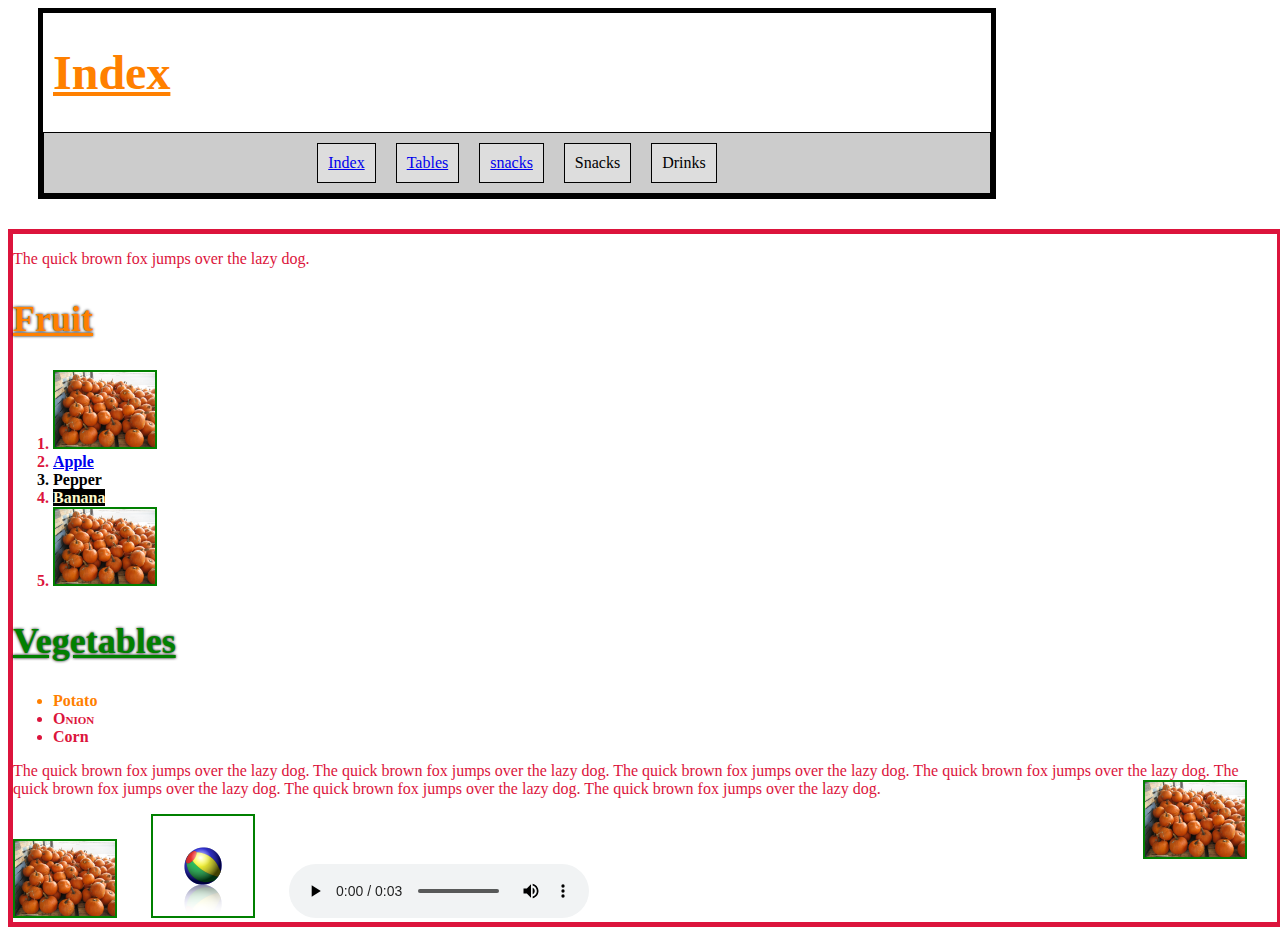
<file: Index/index.html>
<!DOCTYPE html>
<html lang="en">
	<head>
	<meta charset="UTF-8">
		<!-- Link to external CSS file -->
	<title>Index Page</title>	
		<link rel="stylesheet" type="text/css" href="css/style.css">
	
		<!-- 'ctrl + u' will show a page markup -->
		<style>
			
			
			
		</style>
	</head>
	<body>
		<!-- The header div -->
		<div class="doc_header">
			<h1 class="orange_text">Index</h1>
			
			<div class="flex_container">
			
				<a href="index.html"><div>Index</div></a>
				<a href="tables.html"><div>Tables</div></a>
				<a href="snacks.html"><div>snacks</div></a>
				<div>Snacks</div>
				<div>Drinks</div>
			
			</div>
		</div>
		
		<!-- The body div -->
		<div class="doc_body">
			<p>The quick brown fox jumps over the lazy dog.</p>
		<h2 class="orange_text">Fruit</h2>
		<!--	<p>Pumpkin, Apple, Pepper, and Banana</p> -->
		
			<ol>	
			<!--	<li><a href="https://en.wikipedia.org/wiki/Pumpkin" target="_blank">Pumpkin</a></li> -->
				<li>
					<a href="https://upload.wikimedia.org/wikipedia/commons/5/5c/FrenchMarketPumpkinsB.jpg" target="_blank">
						<img class="inner_picture" src="images/pumpkins.jpg" alt="a pile of pumpkins">
					</a>
				</li>
				<li><a href="https://en.wikipedia.org/wiki/Apple">Apple</a></li>
				<li style="color: black; font-size: 1em;">Pepper</li>
				<li><span style="color: lemonchiffon; background-color: black;">Banana</span></li>
				<li><img class="inner_picture" src="images/pumpkins.jpg" alt="a pile of pumpkins"></li>
			</ol>
		
		<h2 style="color: green;">Vegetables</h2>
			
			<ul>
				<li class="orange_text">Potato</li>
				<li class="small_cap_letter">Onion</li>
				<!--<li><span class="orange_text small_cap_letter large_text">Carrot</span></li>-->
				<li>Corn</li>
			</ul>
		<p>The quick brown fox jumps over the lazy dog.
		The quick brown fox jumps over the lazy dog.
		The quick brown fox jumps over the lazy dog.
		The quick brown fox jumps over the lazy dog.
		<img class="inner_picture heavy_border float_L" src="images/pumpkins.jpg" alt="a pile of pumpkins">
		The quick brown fox jumps over the lazy dog.
		The quick brown fox jumps over the lazy dog.
		The quick brown fox jumps over the lazy dog.</p>
		
		<img class="inner_picture heavy_border" src="images/pumpkins.jpg" alt="a pile of pumpkins">
		<img class="inner_picture heavy_border" src="images/example_beach_ball.png" alt="beach ball">
		<!--<video class="inner_video heavy_border" src="https://download.samplelib.com/mp4/sample-5s.mp4" controls >The video cannot be played.</video>-->
		<audio src="audio/sample-3s.mp3" controls>The audio file cannot be played.</audio>
		<!--
		<iframe width="560" height="315"
		src="https://www.youtube.com/embed/i_KX8nS_pHc?si=qoM2nf41D_VPm-i2"
		title="YouTube video player"
		frameborder="0"
		allow="accelerometer;
		autoplay;
		clipboard-write;
		encrypted-media;
		gyroscope;
		picture-in-picture;
		web-share"
		referrerpolicy="strict-origin-when-cross-origin"
		allowfullscreen>
		</iframe>
		-->
		</div>
		
		
			
			
			
	</body>
</html>
</file>
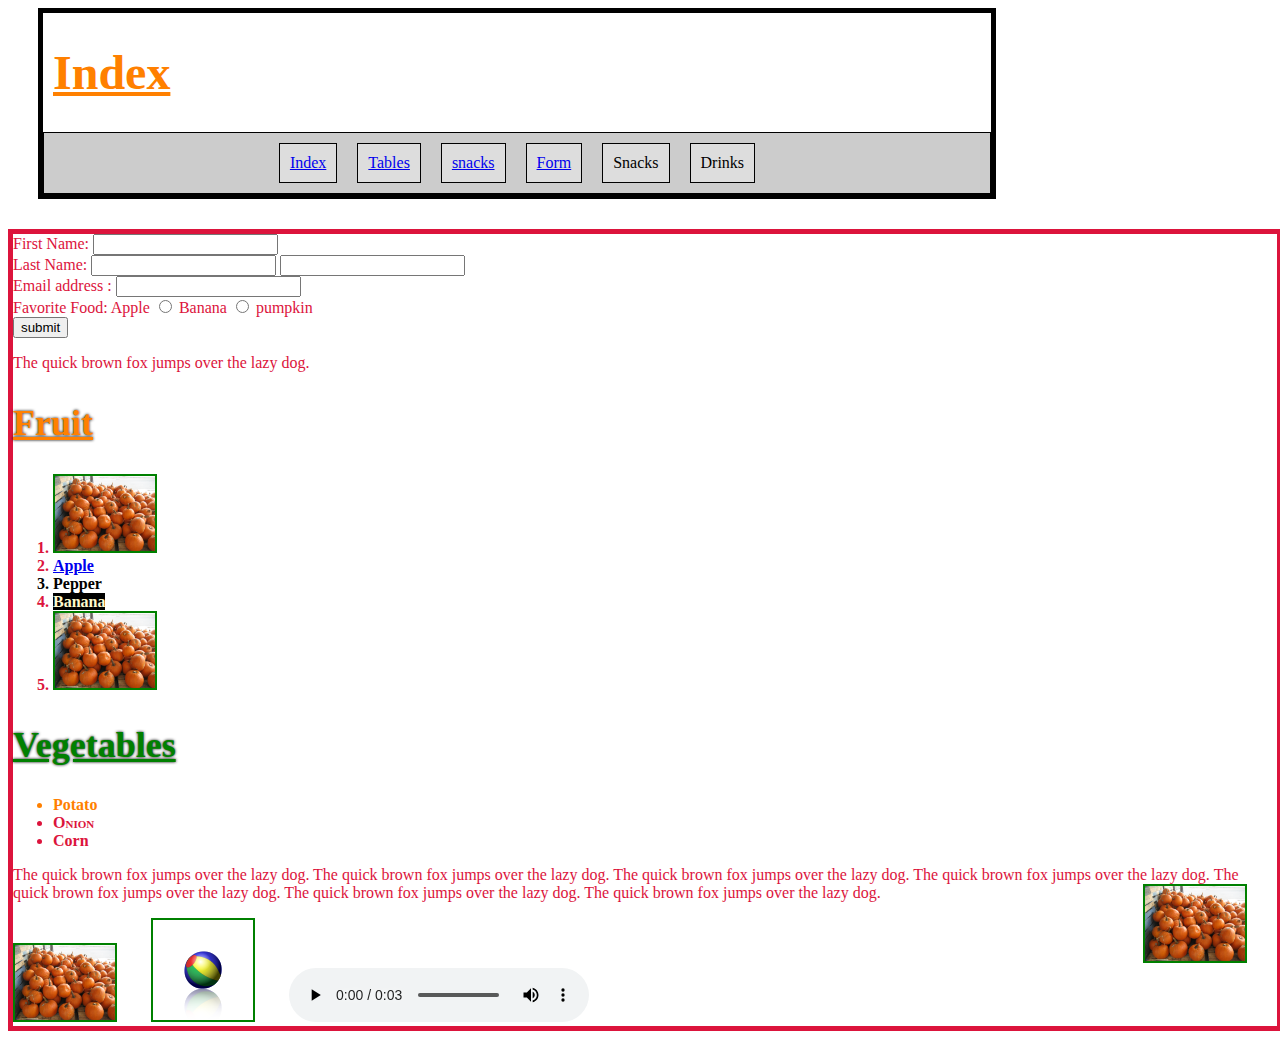
<file: Index/Form.html>
<!DOCTYPE html>
<html lang="en">
	<head>
	<meta charset="UTF-8">
		<!-- Link to external CSS file -->
	<title>Form</title>	
		<link rel="stylesheet" type="text/css" href="css/style.css">
	
		<!-- 'ctrl + u' will show a page markup -->
		<style>
			
			
			
		</style>
	</head>
	<body>
		<div class="doc_header">
			<h1 class="orange_text">Index</h1>
			
			<div class="flex_container">
			
				<a href="index.html"><div>Index</div></a>
				<a href="tables.html"><div>Tables</div></a>
				<a href="snacks.html"><div>snacks</div></a>
	<a href="Form.html"><div>Form</div></a>		
			<div>Snacks</div>
				<div>Drinks</div>
			
			</div>
		</div>
		
		<!-- The body div -->
		<div class="doc_body">
		 
		 <form action="mailti:calebharkins3@gmail.com">
		 
		<lable for="F_Name">First Name: </lable>
		<input type="text"id="F_Name">
		<br>
		<lable for="L_Name">Last Name: </lable>
		<input type="text"id="_Name">
				<input type="text"id="L_Name">
        <br>
		<label for="email_Address">Email address : </label>
		<input type="email" id="email_Address">
		<br>
		Favorite Food:
		<label for="Food_option_A">Apple</label>
		<input type="radio" id="Food_option_A" name="Favorite_Food">
		<lable for="Food_Option_B">Banana</label>
		<input type="radio" id="Food_Option_B" name="Favorite_Food">
		<label for= "Food_option_C">pumpkin</label>
		<imput type="radio" id="Food_option_C" name="Favorite_Food">
		<Br>
		<input type="submit" value="submit">
		</form>
			<p>The quick brown fox jumps over the lazy dog.</p>
		<h2 class="orange_text">Fruit</h2>
		<!--	<p>Pumpkin, Apple, Pepper, and Banana</p> -->
		
			<ol>	
			<!--	<li><a href="https://en.wikipedia.org/wiki/Pumpkin" target="_blank">Pumpkin</a></li> -->
				<li>
					<a href="https://upload.wikimedia.org/wikipedia/commons/5/5c/FrenchMarketPumpkinsB.jpg" target="_blank">
						<img class="inner_picture" src="images/pumpkins.jpg" alt="a pile of pumpkins">
					</a>
				</li>
				<li><a href="https://en.wikipedia.org/wiki/Apple">Apple</a></li>
				<li style="color: black; font-size: 1em;">Pepper</li>
				<li><span style="color: lemonchiffon; background-color: black;">Banana</span></li>
				<li><img class="inner_picture" src="images/pumpkins.jpg" alt="a pile of pumpkins"></li>
			</ol>
		
		<h2 style="color: green;">Vegetables</h2>
			
			<ul>
				<li class="orange_text">Potato</li>
				<li class="small_cap_letter">Onion</li>
				<!--<li><span class="orange_text small_cap_letter large_text">Carrot</span></li>-->
				<li>Corn</li>
			</ul>
		<p>The quick brown fox jumps over the lazy dog.
		The quick brown fox jumps over the lazy dog.
		The quick brown fox jumps over the lazy dog.
		The quick brown fox jumps over the lazy dog.
		<img class="inner_picture heavy_border float_L" src="images/pumpkins.jpg" alt="a pile of pumpkins">
		The quick brown fox jumps over the lazy dog.
		The quick brown fox jumps over the lazy dog.
		The quick brown fox jumps over the lazy dog.</p>
		
		<img class="inner_picture heavy_border" src="images/pumpkins.jpg" alt="a pile of pumpkins">
		<img class="inner_picture heavy_border" src="images/example_beach_ball.png" alt="beach ball">
		<!--<video class="inner_video heavy_border" src="https://download.samplelib.com/mp4/sample-5s.mp4" controls >The video cannot be played.</video>-->
		<audio src="audio/sample-3s.mp3" controls>The audio file cannot be played.</audio>
		<!--
		<iframe width="560" height="315"
		src="https://www.youtube.com/embed/i_KX8nS_pHc?si=qoM2nf41D_VPm-i2"
		title="YouTube video player"
		frameborder="0"
		allow="accelerometer;
		autoplay;
		clipboard-write;
		encrypted-media;
		gyroscope;
		picture-in-picture;
		web-share"
		referrerpolicy="strict-origin-when-cross-origin"
		allowfullscreen>
		</iframe>
		-->
		</div>
		
		
			
			
			
	</body>
</html>
</file>
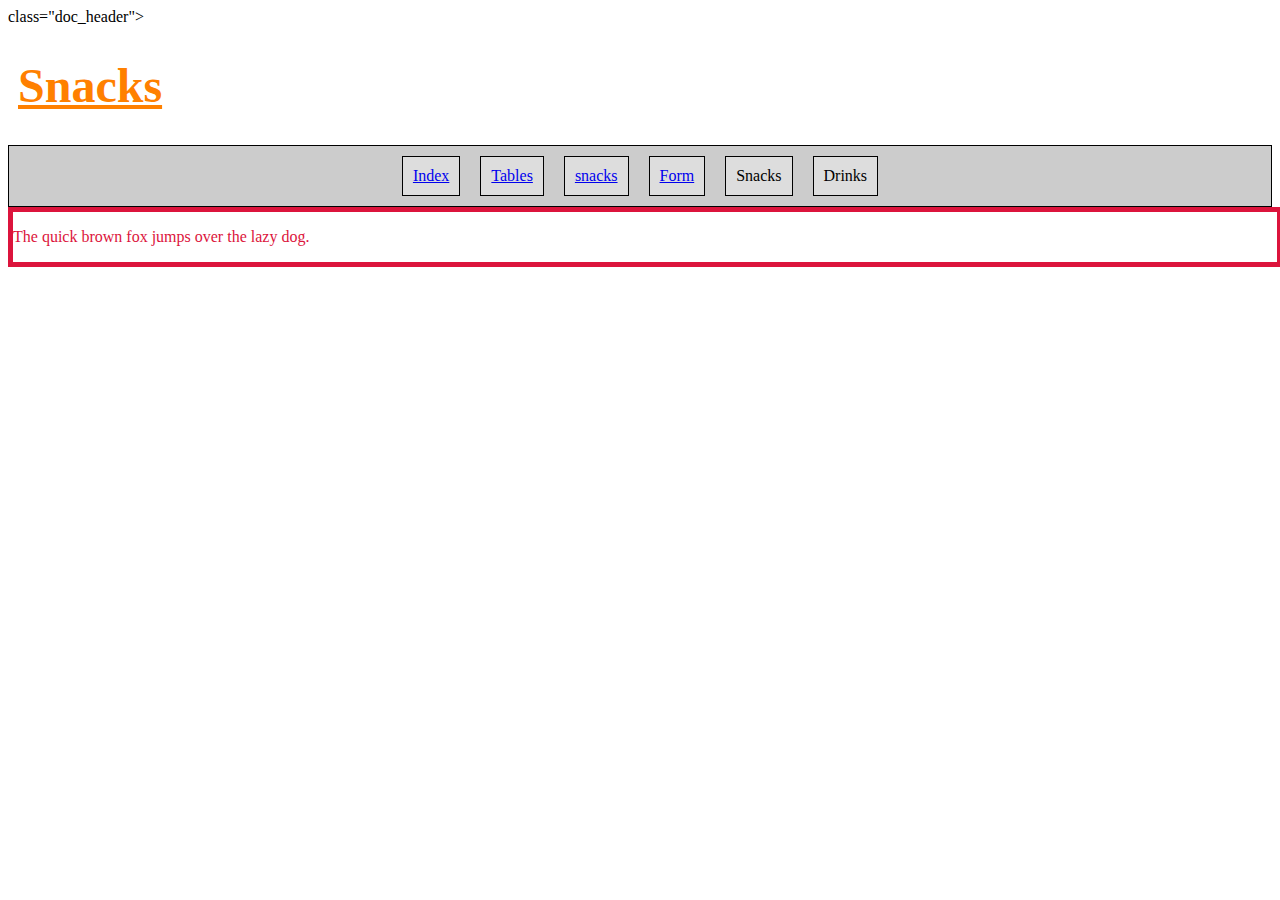
<file: Index/snacks.html>
<!DOCTYPE html>
<html lang="en">
	<head>
	<link rel="stylesheet" type="text/css" href="css/style.css">
	<meta charset="UTF-8">
		<!-- Link to external CSS file -->
	<!-- The header div -->
</body>	
	<div> class="doc_header">
		
			<h1 class="orange_text">Snacks</h1>
			
			<div class="flex_container">
			
				<a href="index.html"><div>Index</div></a>
				<a href="tables.html"><div>Tables</div></a>
				<a href="snacks.html"><div>snacks</div></a>
				<a href="Form.html"><div>Form</div></a>	
				<div>Snacks</div>
				<div>Drinks</div>
			
			</div>
		</div>
		
		<!-- The body div -->
		<div class="doc_body">
			<p>The quick brown fox jumps over the lazy dog.</p>
		<div class="ball"
		</div>
		
		
			
			
			
	</body>
</html>
</file>
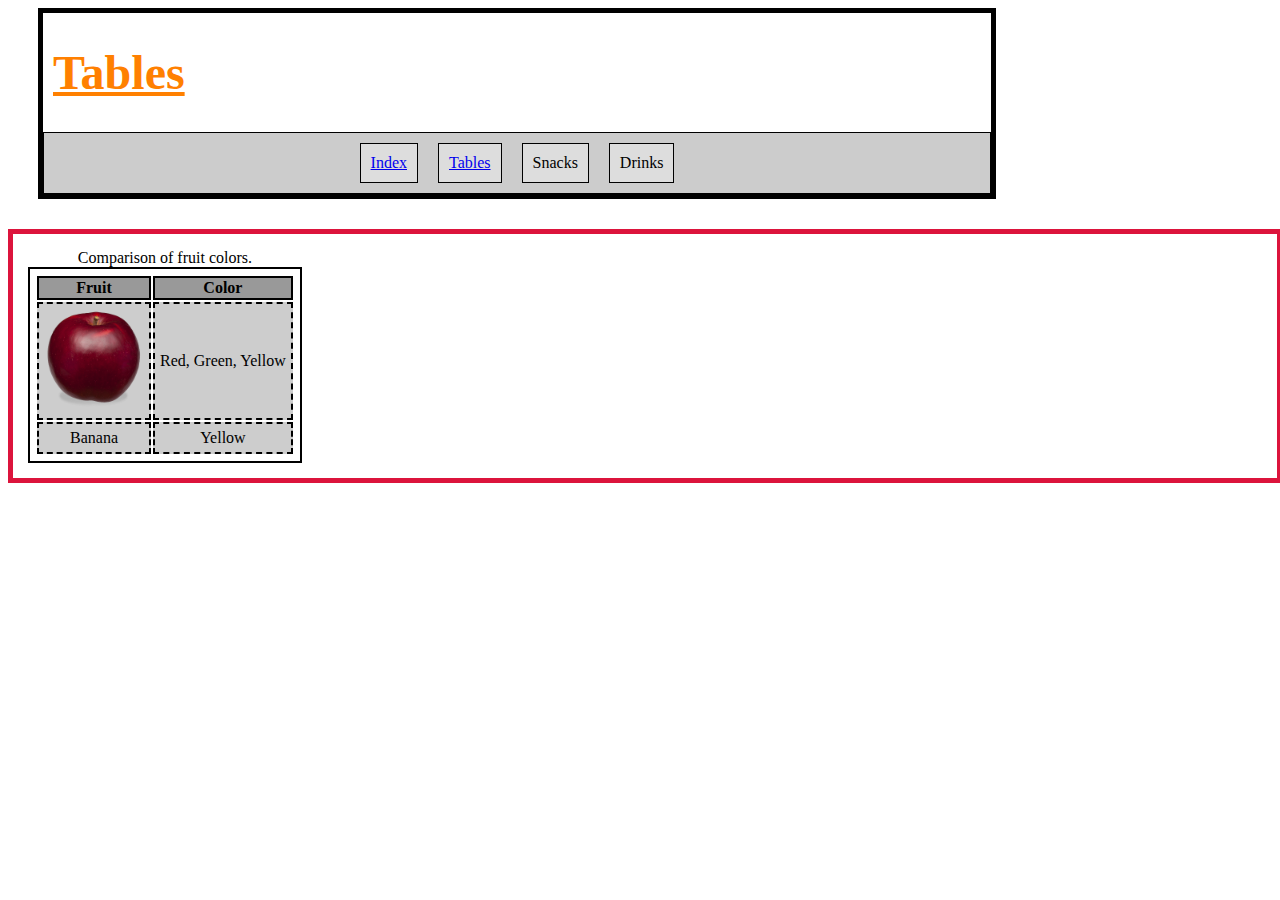
<file: Index/tables.html>
<!DOCTYPE html>
<html lang="en">
	<head>
	<meta charset="UTF-8">
		<!-- Link to external CSS file -->
	<title>Table Page</title>	
		<link rel="stylesheet" type="text/css" href="css/style.css">
	
		<!-- 'ctrl + u' will show a page markup -->
		<style>
			
			
			
		</style>
	</head>
	<body>
		<!-- The header div -->
		<div class="doc_header">
			<h1 class="orange_text">Tables</h1>
			
			<div class="flex_container">
			
				<a href="index.html"><div>Index</div></a>
				<a href="tables.html"><div>Tables</div></a>
				<div>Snacks</div>
				<div>Drinks</div>
			
			</div>
		</div>
		
		<!-- The body div -->
		<div class="doc_body">
			
			<table>
				<caption>Comparison of fruit colors.</caption>
				<tr>
					<th>Fruit</th>
					<th>Color</th>
				</tr>
			
				<tr>
					<td><img class="small_img" src="images/jonathan.png" alt="Jonathan Apple"></td>
					<td>Red, Green, Yellow</td>
				</tr>
				<tr>
					<td>Banana</td>
					<td>Yellow</td>
				</tr>
			
			</table>
			
			
		</div>
		
		
			
			
			
	</body>
</html>
</file>
<file: Index/css/style.css>
/*  This is a comment in CSS  */
			
			h1 {
				font-size: 48px;
				text-decoration: underline;
				font-family: papyrus;
				font-weight: bold;
				margin-left: 10px;
			}
			
			h2 {
				font-size: 36px;
				text-decoration: underline;
				font-family: garamond;
				text-shadow: 0px 0px 3px black;
			}
		
			li {
				font-size: 16px;
				font-weight: 800;
			}
						
			.orange_text {
				color: orange;
				color: #FFCA00FF;
				color: rgba(255, 125, 0, 100%);
				color: hsla(30, 100%, 50%, 100%);
			}
			
			/* This makes text have small caps */
			.small_cap_letter {
				font-variant: small-caps;
			}
			
			.large_text {
				font-size: 48px;
			}
			
			.doc_header {
				width: 75%;
				/* line width, line type, color */
				border: 5px solid black;
				margin-bottom: 30px;
				margin-left: 30px;
				min-height: 100px;
			}
			
			.doc_body {
				width: 100%;
				color: crimson;
				border: 5px solid crimson;
				/*background-color: crimson;*/
			}
			
			.heavy_border {
				/*border: 5px dashed orange;*/
				
				margin-right: 30px;
			}
			
			.inner_picture {
				border: 2px solid green;
				width: 100px;
			}
			
			.small_img {
				max-width: 100px;
			}
			
			.inner_video {
				width: 300px;
			}
			
			.float_L {
				float: right;
				margin-left: 5px;
			}
			
			.flex_container {
				display: flex;
				background-color: #CCCCCC;
				justify-content: center;
				flex-direction: row;
				border: 1px solid black;
			}
		
			.flex_container div {
				background-color: #DDDDDD;
				padding: 10px;
				margin: 10px;
				border: 1px solid black;
			}
			/*
				.flex_child {
				background-color: #DDDDDD;
				padding: 5px;
				margin: 5px;
				border: 1px solid black;
			}
			*/
			table {
				color: #000000;
				border: 2px solid #000000;
				padding: 5px;
				margin: 15px;
			}
			tr {
				border: 2px solid #000000;
			}
			td {
				border: 2px dashed #000000;
				background-color: #CDCDCD;
				padding: 5px;
				text-align: center;
			}
			th {
				background-color: #999999;
				border: 2px solid #000000;
			}
			.yellow {
				background-color: yellow;
			}
			.red {
				background-color: red;
			}
			
			.rounded { 
			border: 2px dashed orange;
			margin 5px; border-radius: 25px;}
			.ball {background-color: crimson;
			width:50x;
			height:50x;
			border-radius; 50%;
			border: 5px soild black; }
			.bg_image {
			background-image: url('../images/bricks.png'); }
</file>
